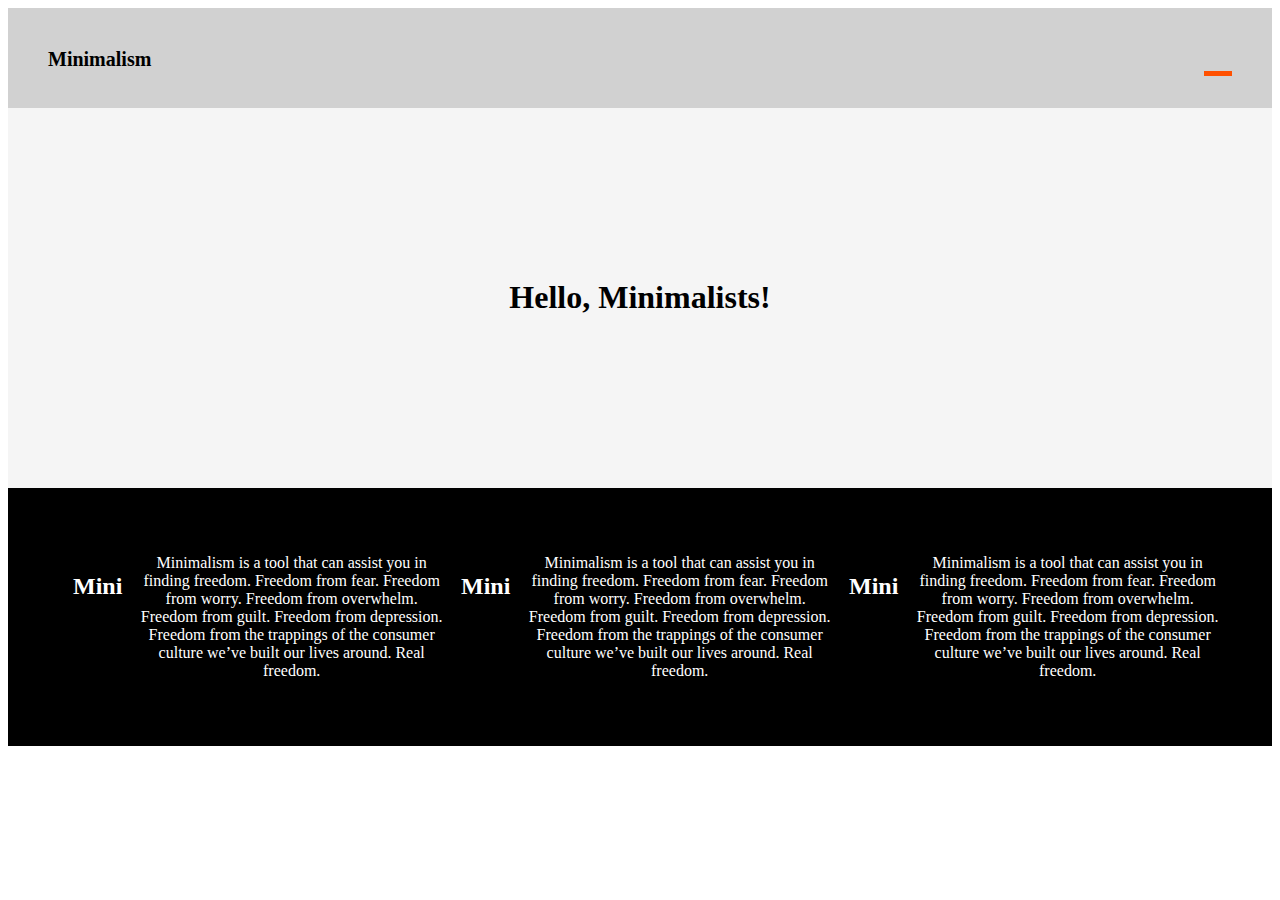
<file: index.html>
<!DOCTYPE html>
<html lang="en">
  <head>
    <meta charset="UTF-8">
    <meta name="viewport" content="width=device-width, initial-scale=1.0">
    <meta http-equiv="X-UA-Compatible" content="ie=edge">
    <link rel="stylesheet" href="./style.css">
    <link rel="stylesheet" href="https://use.fontawesome.com/releases/v5.7.2/css/all.css" integrity="sha384-fnmOCqbTlWIlj8LyTjo7mOUStjsKC4pOpQbqyi7RrhN7udi9RwhKkMHpvLbHG9Sr" crossorigin="anonymous">
    <title>Minimalism</title>
  </head>

  <body>

    <header class="header-wrapper">
        <div class="header">
            <div class="title">
                <a><span id="bold">Minimalism</span></a>
                <div class="SNS">

                  <!-- <a href="">Facebook</a> -->
                  <i class="fab fa-facebook-square fa-2x"></i>
                  &nbsp;
                  &nbsp;
                  <!-- <a href="">Instagram</a> -->
                  <i class="fab fa-instagram fa-2x"></i>
                  &nbsp;
                  &nbsp;
                  <a class="animation" href="./About/About.html" style="color:#ff7b00;"><i class="fas fa-question-circle fa-2x"></i></a>
                  <div class="circle"></div>
                </div>
            </div>
            
        </div>
    </header>

    <main>
        <div class="welcome">
            
            <h1>Hello, Minimalists!</div></h1>
            <!-- <div class="circle"></div> -->
        </div>
        <div class="article">
        <h2 class="h2"> Mini </h2>
          <p>
            Minimalism is a tool that can assist you in finding freedom. Freedom from fear. Freedom from worry. Freedom from overwhelm. Freedom from guilt. Freedom from depression. Freedom from the trappings of the consumer culture we’ve built our lives around. Real freedom.     
          </p>
        <h2 class="h2"> Mini </h2>
          <p>
            Minimalism is a tool that can assist you in finding freedom. Freedom from fear. Freedom from worry. Freedom from overwhelm. Freedom from guilt. Freedom from depression. Freedom from the trappings of the consumer culture we’ve built our lives around. Real freedom.     
          </p>
        <h2 class="h2"> Mini </h2>
          <p>
            Minimalism is a tool that can assist you in finding freedom. Freedom from fear. Freedom from worry. Freedom from overwhelm. Freedom from guilt. Freedom from depression. Freedom from the trappings of the consumer culture we’ve built our lives around. Real freedom.     
          </p>
        </div>
    </main>

  </body>
<!-- comment -->
</html>
</file>
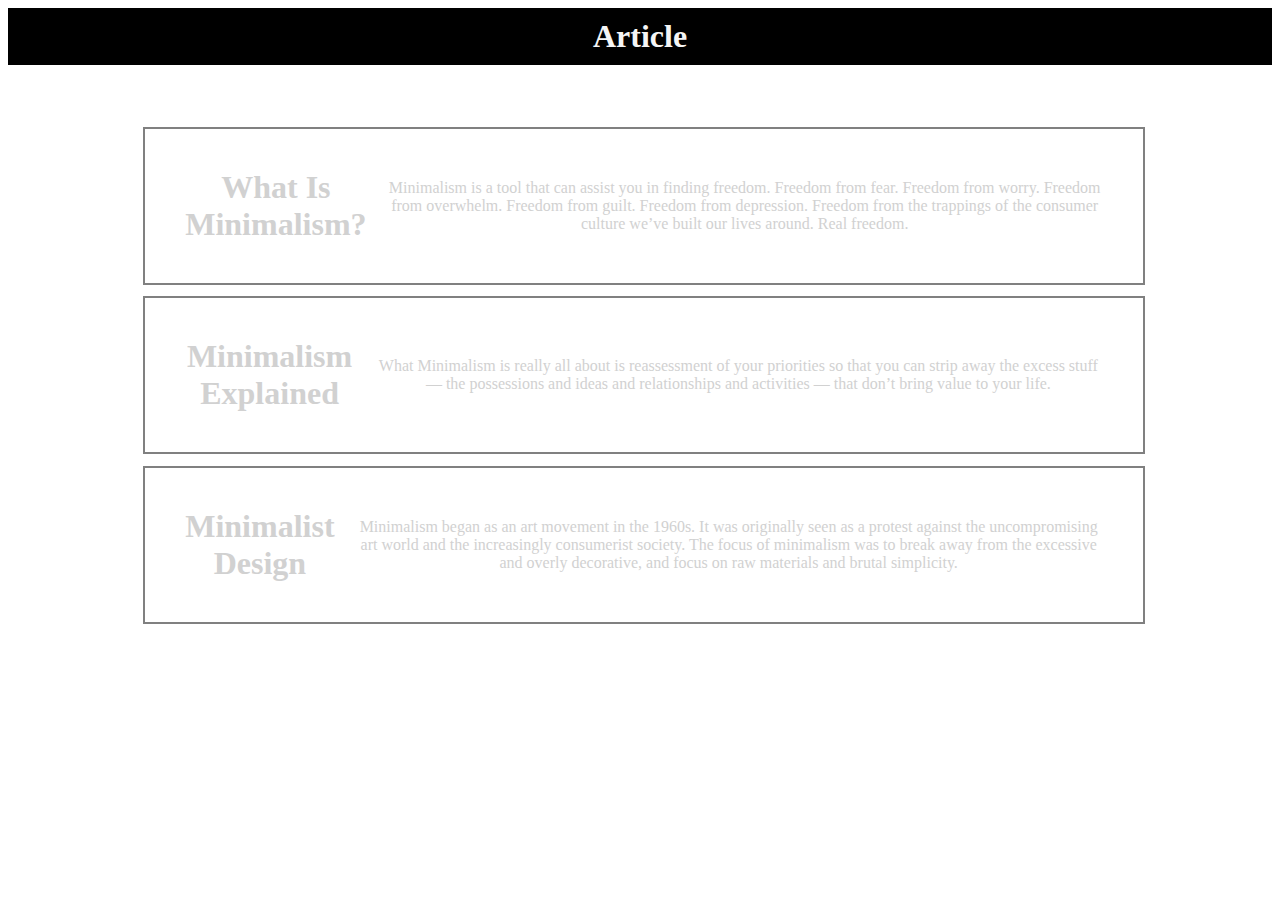
<file: Article/Article.html>
<!DOCTYPE html>
<html lang="en">
  <head>
    <meta charset="UTF-8">
    <meta name="viewport" content="width=device-width, initial-scale=1.0">
    <meta http-equiv="X-UA-Compatible" content="ie=edge">
    <link rel="stylesheet" href="./Article.css">
    <link rel="stylesheet" href="https://use.fontawesome.com/releases/v5.7.2/css/all.css" integrity="sha384-fnmOCqbTlWIlj8LyTjo7mOUStjsKC4pOpQbqyi7RrhN7udi9RwhKkMHpvLbHG9Sr" crossorigin="anonymous">
    <title>Article</title>
  </head>

  <body>
    <header>
        <h1><a class="about" href="../About/About.html" style="color:white"><i class="fas fa-arrow-alt-circle-left fa-1x"></i></a> Article <a class="home" href="../index.html" style="color:white"><i class="fas fa-home fa-1x"></i></a></h1>
    </header>
    <main>
        <article>
            <h3>What Is Minimalism?</h3>
            
            <p>Minimalism is a tool that can assist you in finding freedom. Freedom from fear. Freedom from worry. Freedom from overwhelm. Freedom from guilt. Freedom from depression. Freedom from the trappings of the consumer culture we’ve built our lives around. Real freedom. <a class="newspaper" href="./Article1.html" style="color:black"><i class="far fa-eye fa-1x"></i></a></p>
        </article>

        <article>
            <h3>Minimalism Explained</h3>
            <p>What Minimalism is really all about is reassessment of your priorities so that you can strip away the excess stuff — the possessions and ideas and relationships and activities — that don’t bring value to your life. <a class="newspaper" href="./Article2.html" style="color:black"><i class="far fa-eye fa-1x"></i></a></p>
        </article>
        <article>
            <h3>Minimalist Design</h3>
            <p>Minimalism began as an art movement in the 1960s. It was originally seen as a protest against the uncompromising art world and the increasingly consumerist society. The focus of minimalism was to break away from the excessive and overly decorative, and focus on raw materials and brutal simplicity. <a class="newspaper" href="./Article3.html" style="color:black"><i class="far fa-eye fa-1x"></i></a></p>
        </article>
    </main>
  </body>
</html>
</file>
<file: style.css>
.circle {
    width: 10px;
    height: 5px;
    background-color: rgb(255, 80, 0);
    position: relative;
    animation-name: example;
    animation-duration: 6s;
    border-radius: 0%;
    margin-top: 5px;
    padding-left: 18px;
}
  /* Standard syntax */
  @keyframes example {
    0%   {background-color:rgb(255, 80, 0); left:0%; top:0px;}
    25%  {background-color:yellow; left:78%; top:0px;}
    50%  {background-color:blue; left:0%; top:0px;}
    75%  {background-color:green; left:78%; top:0px;}
    100% {background-color:rgb(255, 80, 0); left:0%; top:0px;}
  }

@media (min-width: 812px) {
.header-wrapper {
    background-color: rgb(209, 209, 209);
    height: 100px;
    align-content: center;
}

.header {
    padding: 40px;
}

.title {
}

.SNS {
    float: right;
    position: relative;
}

#bold {
    font-size: 15pt;
    font-weight: bold;
}

.welcome {
    background-color: whitesmoke;
    text-align: center;
    padding: 150px;
}

.h2 {
    /* background-color: rgb(209, 209, 209); */
    /* width: 50px;
    height: 50px;
    line-height: 50px;
    border-radius: 50%;
    -moz-border-radius: 50%;
    -webkit-border-radius: 50%; */
    text-align: center;
    color: white;
    padding: 50px;
}

.article {
    display: flex;
    background-color: black;
    text-align: center;
    color: white;
    padding: 10px 20px;

}
}

@media (min-width: 0px) {
    .header-wrapper {
        background-color: rgb(209, 209, 209);
        height: 100px;
        align-content: center;
    }
    
    .header {
        padding: 40px;
    }
    
    .title {
    }
    
    .SNS {
        float: right;
        position: relative;
    }
    
    #bold {
        font-size: 15pt;
        font-weight: bold;
    }
    
    .welcome {
        background-color: whitesmoke;
        text-align: center;
        padding: 150px;
    }
    
    .h2 {
        text-align: center;
        padding: 15px;
    }
    
    .article {
        display: flexbox;
        background-color: black;
        text-align: center;
        color: white;
        padding: 50px;
    }
}
</file>
<file: Article/Article.css>
@media (min-width: 812px) {

h1 {
    font-family: avenir;
    text-align: center;
    background-color:rgb(0, 0, 0);
    margin: auto;
    width: 10% auto;
    padding: 10px;
    color: whitesmoke;
}

.about {
    float: left;
}

.home {
    float: right;
}

main {
    position: absolute;
    margin: auto;
}

h3 {
    padding: 10px;
    margin: auto;
}

article {
    font-family: avenir;
    display: flex;
    background-color: black;
    text-align: center;
    color: rgb(209, 209, 209);
    padding: 50px;
}

p {
    padding: 10px;
    margin: auto;
}

article > h3 {
    font-size: 2em;
}

article:hover {
    background: grey;
}

article:hover > h3 {
    color: black;
}
}

@media (min-width: 0px) {
h1 {
    font-family: avenir;
    text-align: center;
    background-color:rgb(0, 0, 0);
    margin: auto;
    width: 10% auto;
    /* border: 3px solid rgb(182, 182, 182); */
    padding: 10px;
    color: whitesmoke;
}

.about {
    float: left;
}

.home {
    float: right;
}

main {
    width: auto;
    height: auto;
    margin: auto;
    padding: 50px;
}

h3 {
    padding: 10px;
    padding-left: 10px;
    margin: auto;
}

article {
    font-family: avenir;
    margin: 1% auto;
    border: 2px solid grey;
    width: 80%;
    background: white;
    color: rgb(209, 209, 209);
    padding: 30px;
}

p {
    padding: 10px;
    margin: auto;
}

article > h3 {
    font-size: 2em;
}

article:hover {
    background: grey;
}

article:hover > h3 {
    color: black;
}
}
</file>
